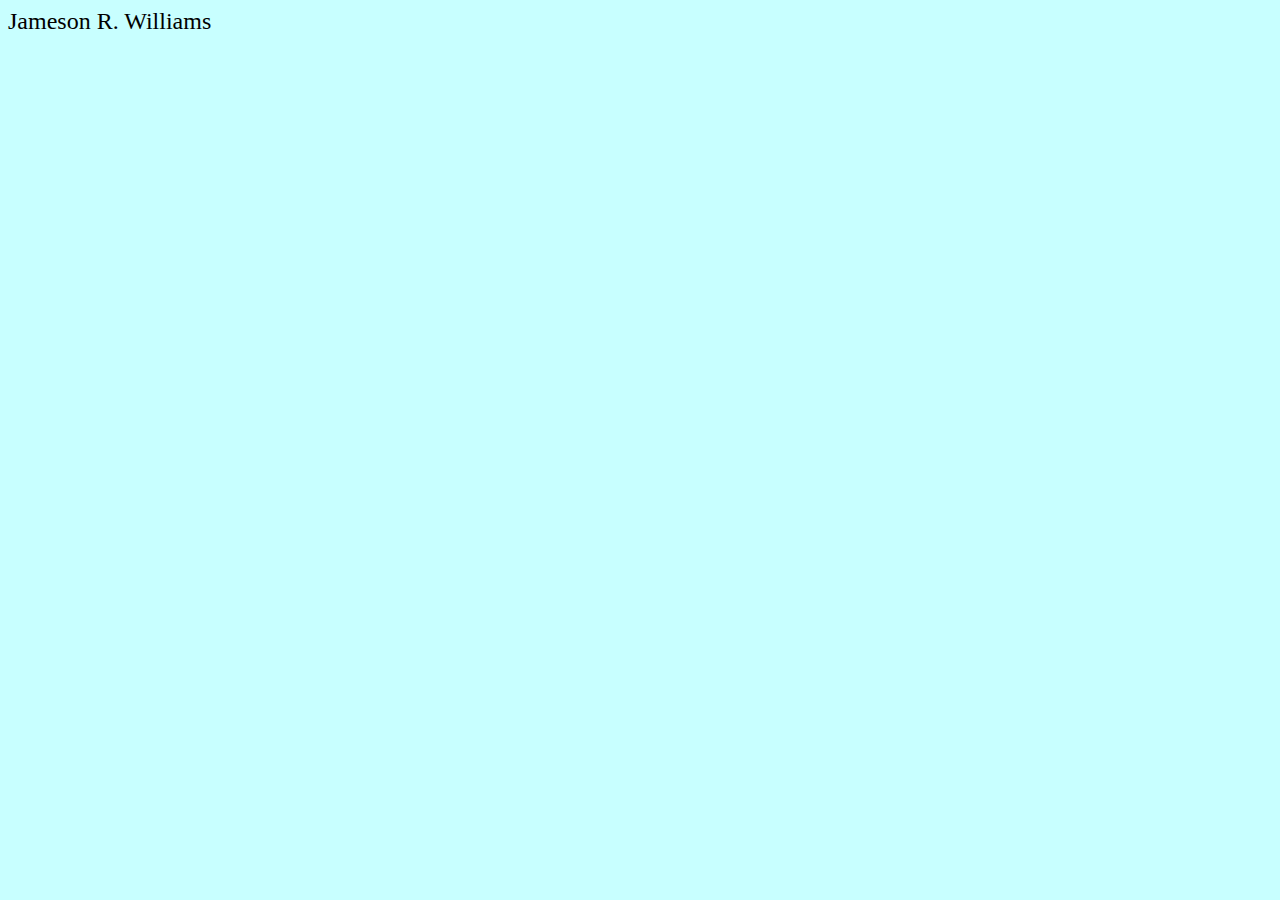
<file: index.html>
<html>
  <head>
    <title>My Portfolio</title>
    <link rel="stylesheet" href="style.css">
  </head>
  <body>
    <div id="img-top">
      
    </div>
    <font size="+2"> Jameson R. Williams </font>
  </body>
</html>
</file>
<file: style.css>
body {
  background-color: rgb(200,255,255);
}
</file>
